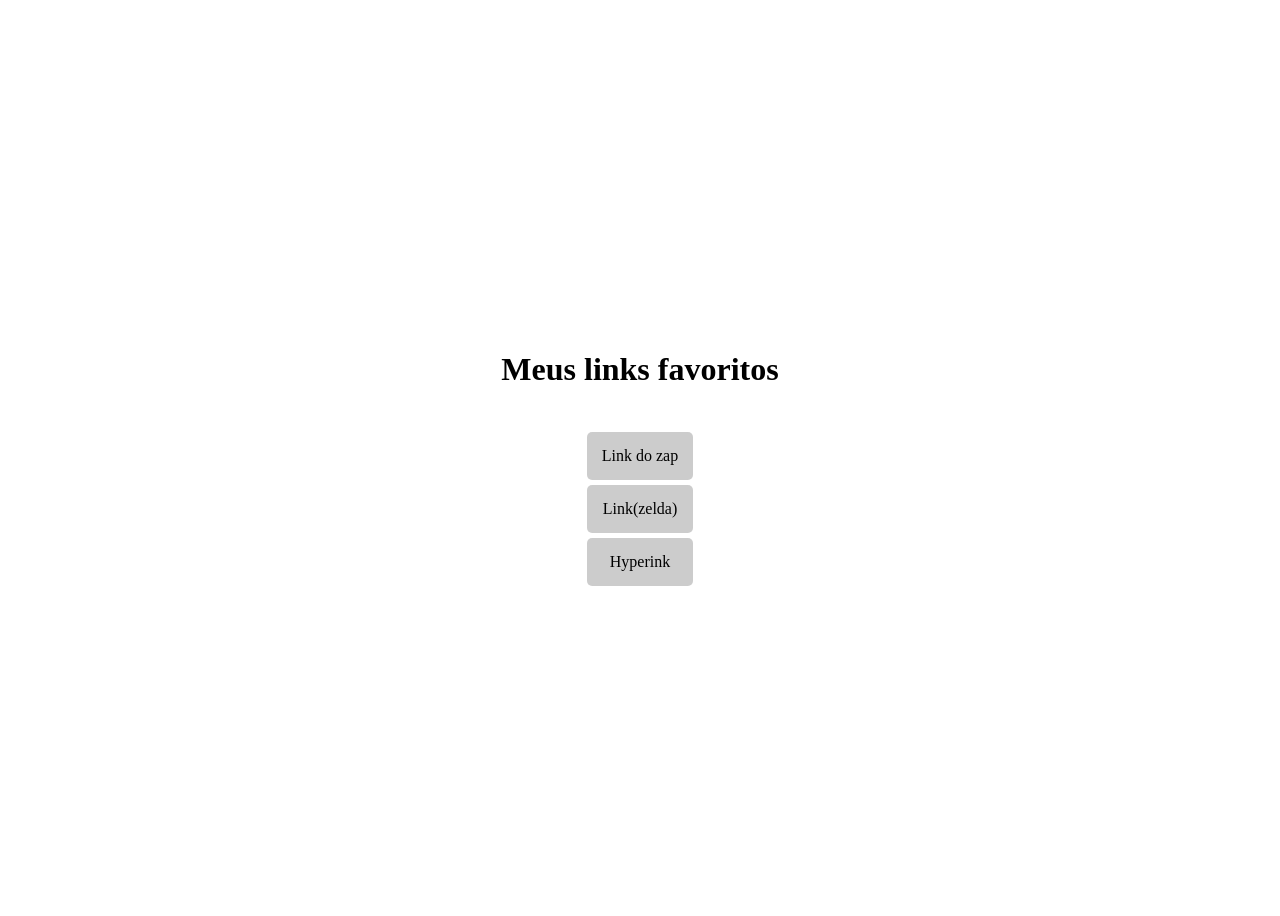
<file: 10linksFavoritos/index.html>
<!DOCTYPE html>
<html lang="en">
<head>
    <meta charset="UTF-8">
    <meta name="viewport" content="width=device-width, initial-scale=1.0">
    <title>Meus links favoritoooos </title>
    <link href="style.css" rel="stylesheet">
</head>
<body>
    <h1>Meus links favoritos</h1>
    <div>
        <br>
        <a href="https://open.spotify.com/intl-pt/artist/69HZc0P77aI7VUFx4GAdQm" target="_blank">Link do zap</a>
        <a href="https://zelda.fandom.com/wiki/Link" target="_blank">Link(zelda)</a>
        <a href="https://pt.wikipedia.org/wiki/Hiperliga%C3%A7%C3%A3o" target="_blank">Hyperink</a>
    </div>
</body>
</html>
</file>
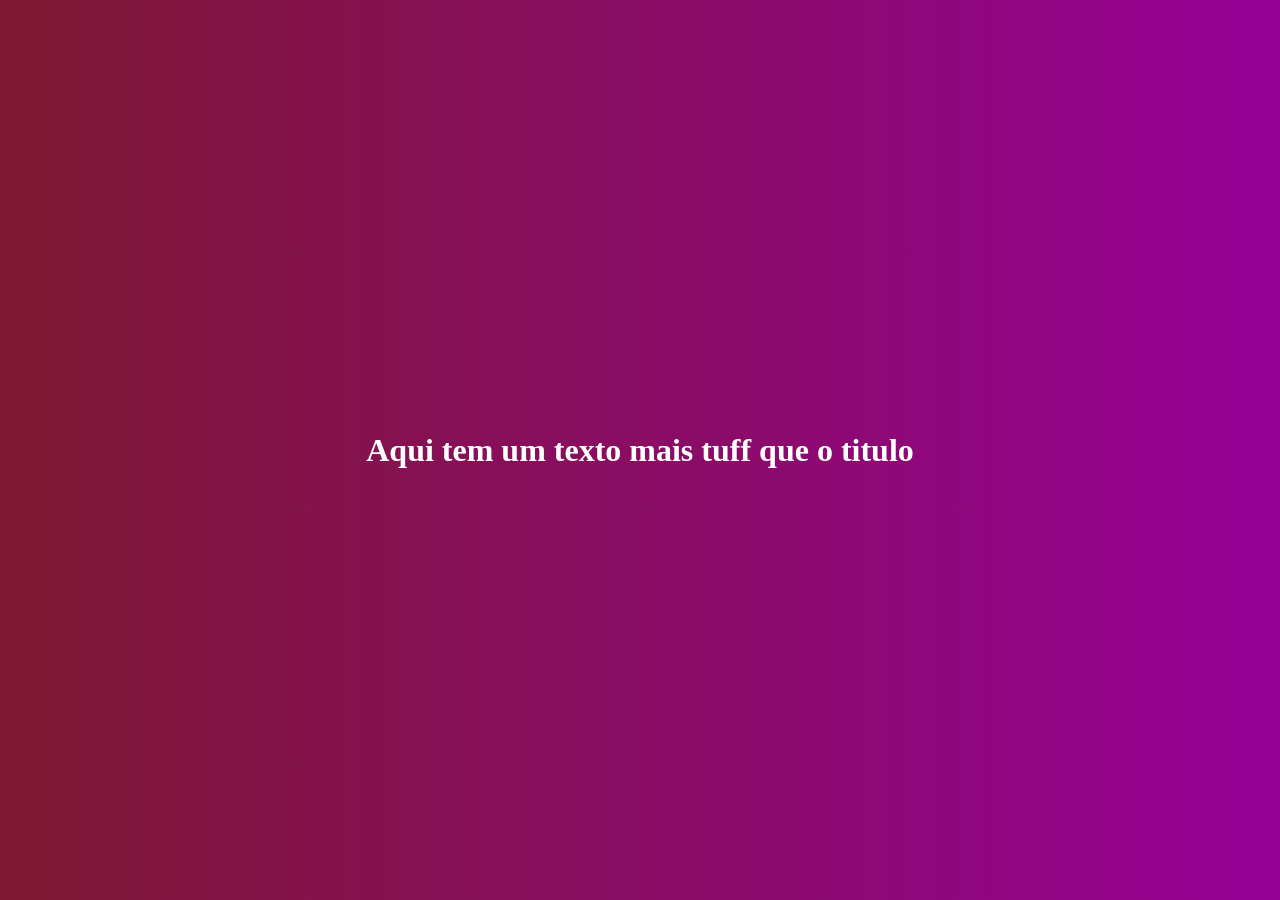
<file: 1estruturaBasica/index.html>
<!DOCTYPE html>
<html lang="en">
<head>
    <meta charset="UTF-8">
    <meta name="viewport" content="width=device-width, initial-scale=1.0">
    <title>Aqui tem um titulo muito tuff que o goat andré pediu</title>
    <link href="style.css" rel="stylesheet">
</head>
<body>
    <h1>Aqui tem um texto mais tuff que o titulo</h1>
</body>
</html>
</file>
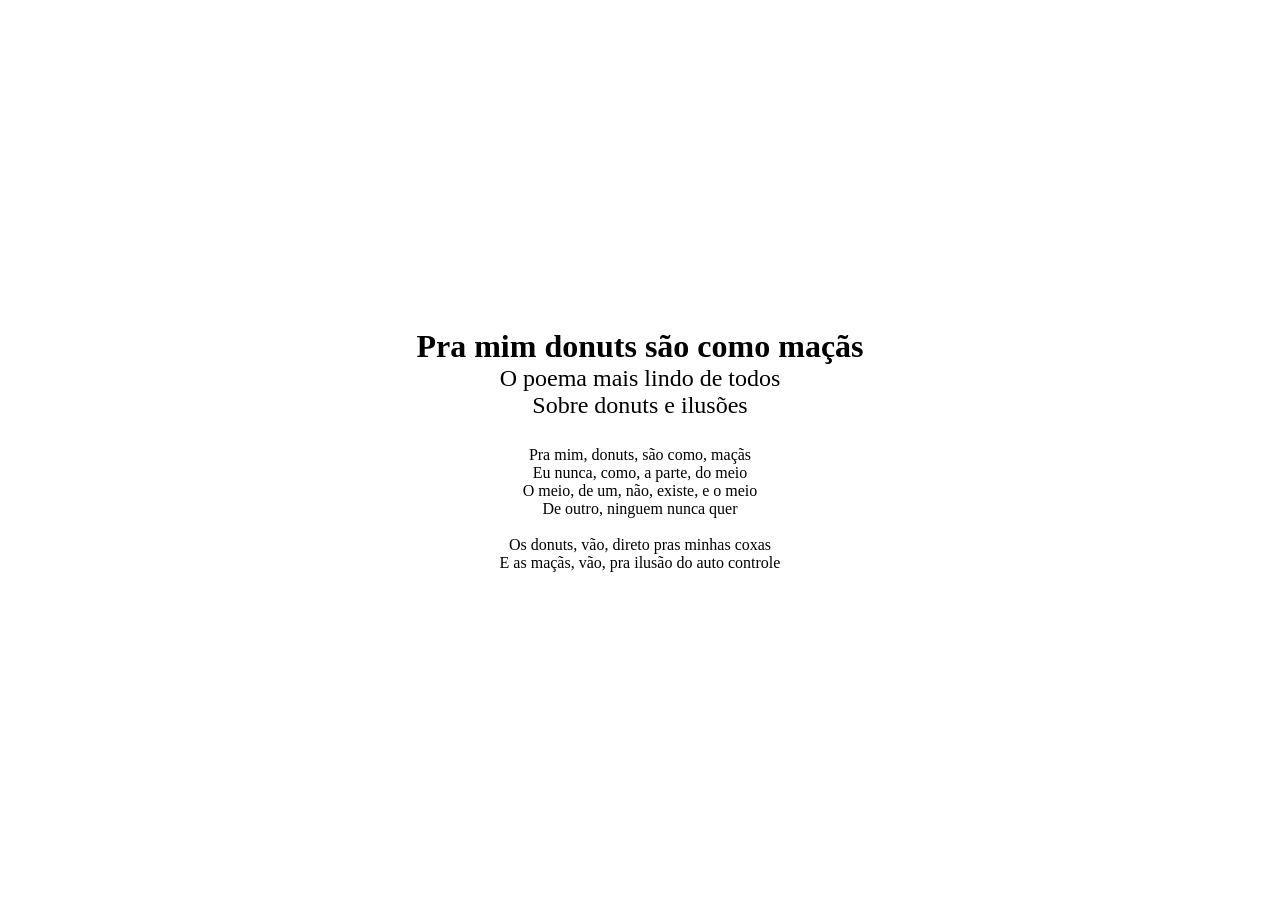
<file: 2titulosEParagrafos/index.html>
<!DOCTYPE html>
<html lang="en">
<head>
    <meta charset="UTF-8">
    <meta name="viewport" content="width=device-width, initial-scale=1.0">
    <title>Exercicio dois</title>
    <link href="style.css" rel="stylesheet">
</head>
<body>
    <h1>Pra mim donuts são como maçãs</h1>
    <h2>O poema mais lindo de todos</h2>
    <h2>Sobre donuts e ilusões</h2>
    <div>
        <p>Pra mim, donuts, são como, maçãs</p>
        <p>Eu nunca, como, a parte, do meio</p>
        <p>O meio, de um, não, existe, e o meio</p>
        <p>De outro, ninguem nunca quer</p>
        <br>
        <p>Os donuts, vão, direto pras minhas coxas</p>
        <p>E as maçãs, vão, pra ilusão do auto controle</p>
    </div>
</body>
</html>
</file>
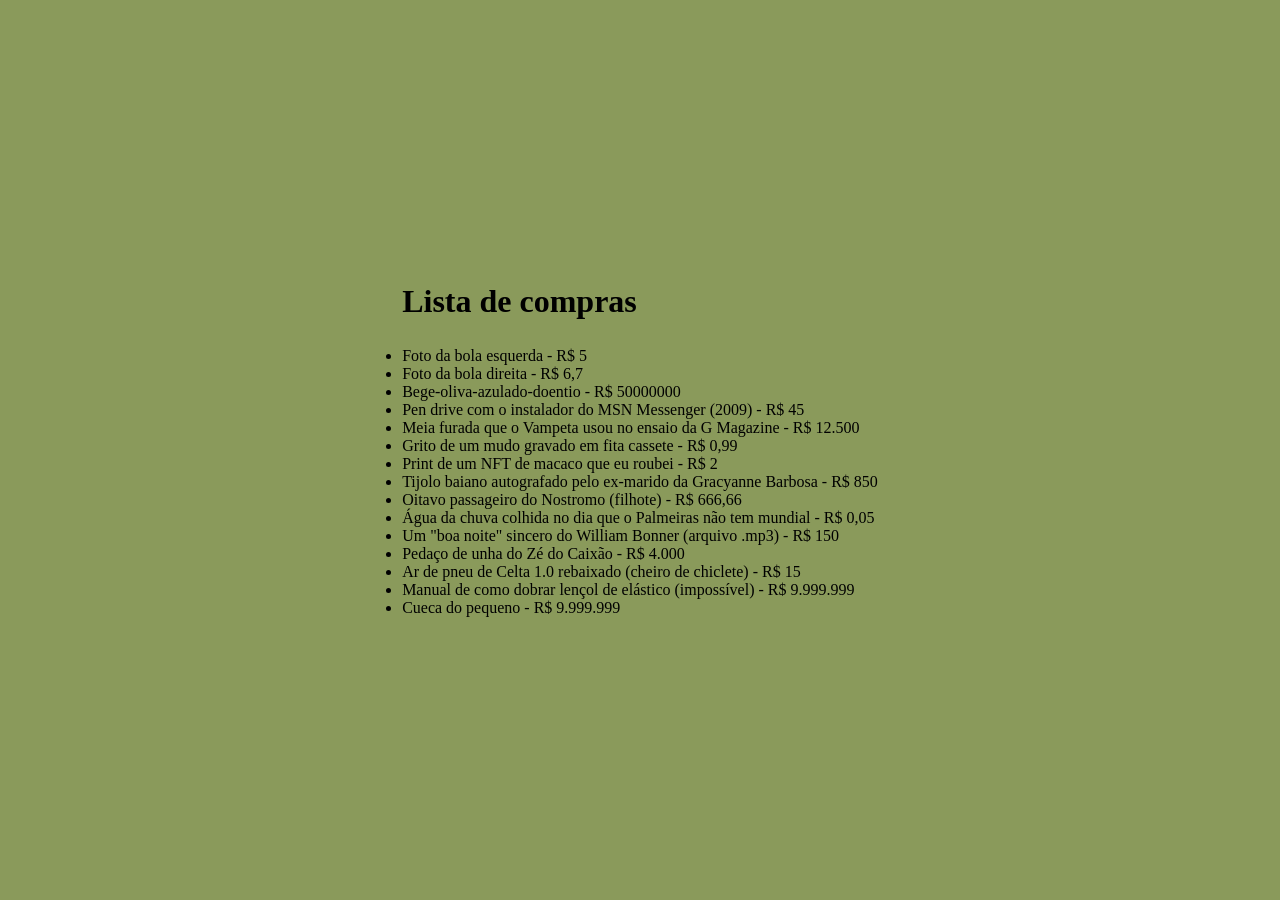
<file: 3listaDeCompras/index.html>
<!DOCTYPE html>
<html lang="en">
<head>
    <meta charset="UTF-8">
    <meta name="viewport" content="width=device-width, initial-scale=1.0">
    <title>Lista de compras</title>
    <link href="style.css" rel="stylesheet">
</head>
<body>
    <div class="listinhaPo">
        <h1>Lista de compras</h1>
        <ul>
            <li>Foto da bola esquerda - R$ 5</li>
            <li>Foto da bola direita - R$ 6,7</li>
            <li>Bege-oliva-azulado-doentio - R$ 50000000</li>
            
            <li>Pen drive com o instalador do MSN Messenger (2009) - R$ 45</li>
            <li>Meia furada que o Vampeta usou no ensaio da G Magazine - R$ 12.500</li>
            <li>Grito de um mudo gravado em fita cassete - R$ 0,99</li>
            <li>Print de um NFT de macaco que eu roubei - R$ 2</li>
            <li>Tijolo baiano autografado pelo ex-marido da Gracyanne Barbosa - R$ 850</li>
            <li>Oitavo passageiro do Nostromo (filhote) - R$ 666,66</li>
            <li>Água da chuva colhida no dia que o Palmeiras não tem mundial - R$ 0,05</li>
            <li>Um "boa noite" sincero do William Bonner (arquivo .mp3) - R$ 150</li>
            <li>Pedaço de unha do Zé do Caixão - R$ 4.000</li>
            <li>Ar de pneu de Celta 1.0 rebaixado (cheiro de chiclete) - R$ 15</li>
            <li>Manual de como dobrar lençol de elástico (impossível) - R$ 9.999.999</li>
            <li>Cueca do pequeno - R$ 9.999.999</li>
        </ul>
    </div>
</body>
</html>
</file>
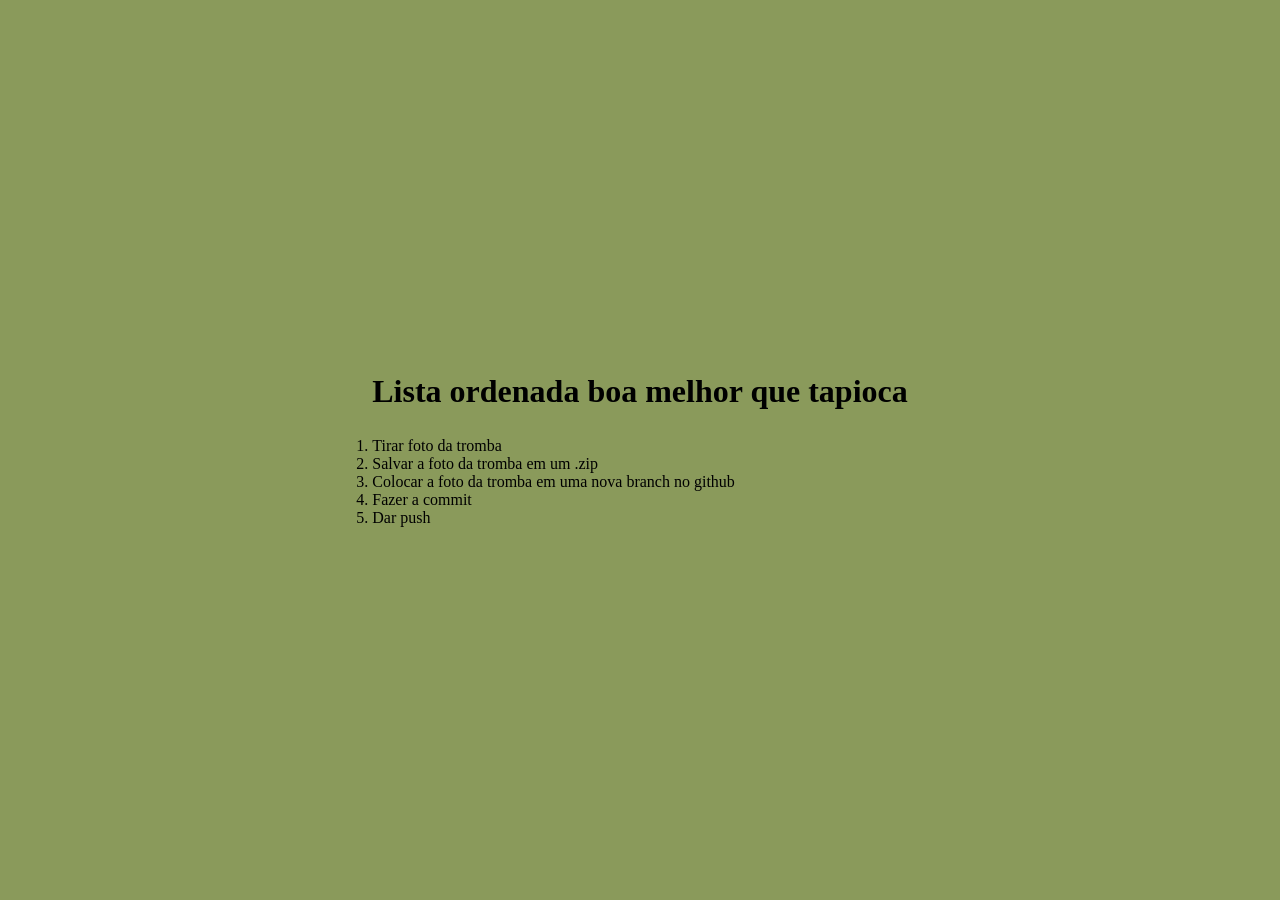
<file: 4listaOrdenada/index.html>
<!DOCTYPE html>
<html lang="en">
<head>
    <meta charset="UTF-8">
    <meta name="viewport" content="width=device-width, initial-scale=1.0">
    <title>Lista ordenada</title>
    <link href="style.css" rel="stylesheet">
</head>
<body>
    <div class="listinhaPo">
        <h1>Lista ordenada boa melhor que tapioca</h1>
        <ol>
            <li>Tirar foto da tromba</li>
            <li>Salvar a foto da tromba em um .zip</li>
            <li>Colocar a foto da tromba em uma nova branch no github</li>
            <li>Fazer a commit</li>
            <li>Dar push</li>
        </ol>
    </div>
</body>
</html>
</file>
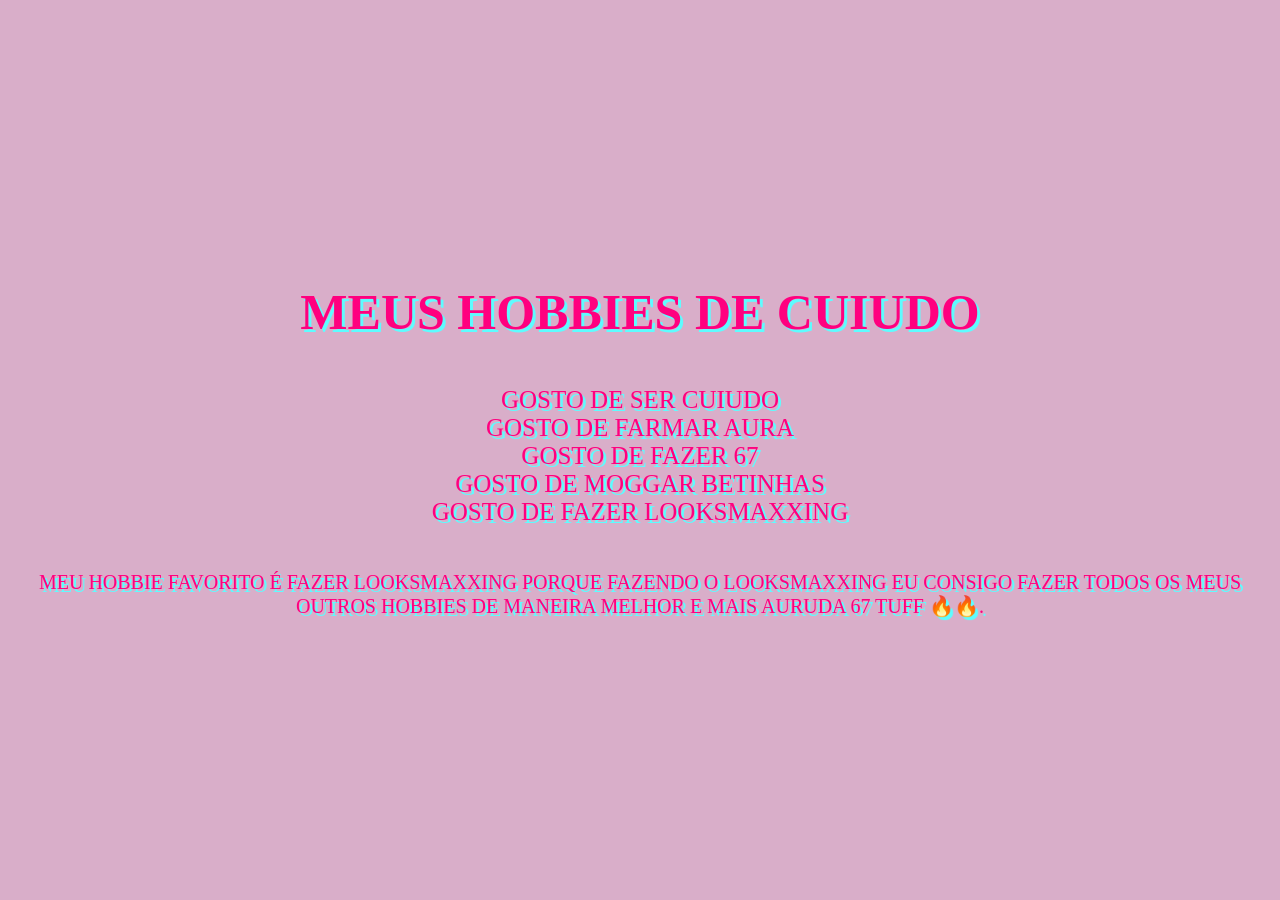
<file: 7meusHobbies/index.html>
<!DOCTYPE html>
<html lang="en">
<head>
    <meta charset="UTF-8">
    <meta name="viewport" content="width=device-width, initial-scale=1.0">
    <title>Meus hobbies de cuiudo</title>
    <link href="style.css" rel="stylesheet">
</head>
<body>
    <div class="hobbies">
        <h1>Meus hobbies de cuiudo</h1>
        <div class="list">
            <ul>
                <il>Gosto de ser cuiudo</il>
                <il>Gosto de farmar aura</il>
                <il>Gosto de fazer 67</il>
                <il>Gosto de moggar betinhas</il>
                <il>Gosto de fazer looksmaxxing</il>
            </ul>
        </div>
        <p>Meu hobbie favorito é fazer looksmaxxing porque fazendo o looksmaxxing eu consigo fazer todos os meus <br> outros hobbies de maneira melhor e mais auruda 67 tuff 🔥🔥.</p>
        
    </div>
</body>
</html>
</file>
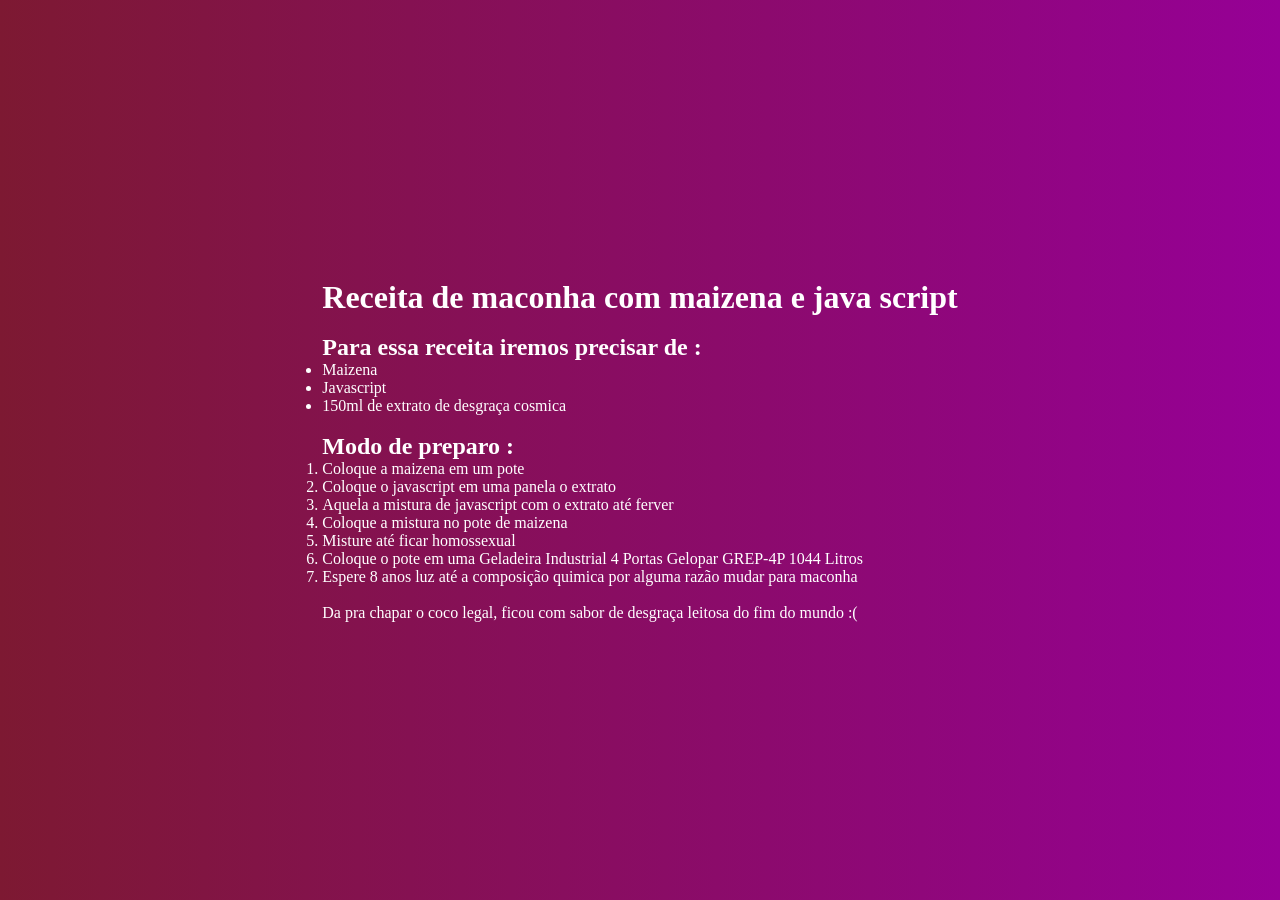
<file: 8receitaSimples/index.html>
<!DOCTYPE html>
<html lang="en">
<head>
    <meta charset="UTF-8">
    <meta name="viewport" content="width=device-width, initial-scale=1.0">
    <title>Receita de maconha com javascript</title>
    <link href="style.css" rel="stylesheet">
</head>
<body>
    <div class="Receita">
        <h1>Receita de maconha com maizena e java script</h1>
        <br>
        <h2>Para essa receita iremos precisar de :</h2>
        <ul>
            <li>Maizena</li>
            <li>Javascript</li>
            <li>150ml de extrato de desgraça cosmica</li>
        </ul>
        <br>
        <h2>Modo de preparo :</h2>
        <ol>
            <li>Coloque a maizena em um pote</li>
            <li>Coloque o javascript em uma panela o extrato</li>
            <li>Aquela a mistura de javascript com o extrato até ferver</li>
            <li>Coloque a mistura no pote de maizena</li>
            <li>Misture até ficar homossexual</li>
            <li>Coloque o pote em uma Geladeira Industrial 4 Portas Gelopar GREP-4P 1044 Litros</li>
            <li>Espere 8 anos luz até a composição quimica por alguma razão mudar para maconha</li>
        </ol>
        <br>
        <p>Da pra chapar o coco legal, ficou com sabor de desgraça leitosa do fim do mundo :(</p>
    </div>
</body>
</html>
</file>
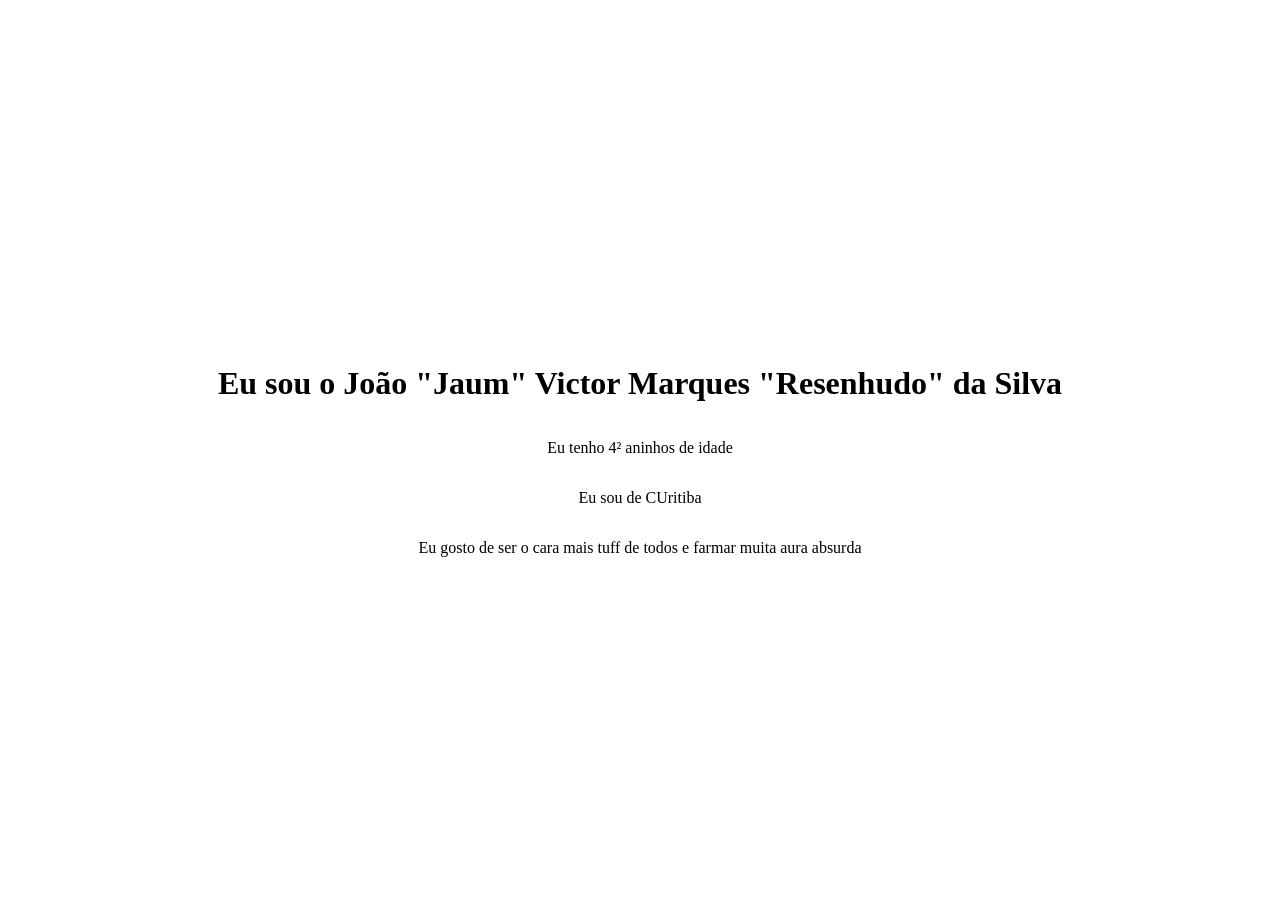
<file: 9paginaDeApresentação/index.html>
<!DOCTYPE html>
<html lang="en">
<head>
    <meta charset="UTF-8">
    <meta name="viewport" content="width=device-width, initial-scale=1.0">
    <title>Eu mesmo eu eu </title>
    <link href="style.css" rel="stylesheet">
</head>
<body>
    <h1>Eu sou o João "Jaum" Victor Marques "Resenhudo" da Silva</h1>
    <p>Eu tenho 4² aninhos de idade</p>
    <p>Eu sou de CUritiba</p>
    <p>Eu gosto de ser o cara mais tuff de todos e farmar muita aura absurda </p>
</body>
</html>
</file>
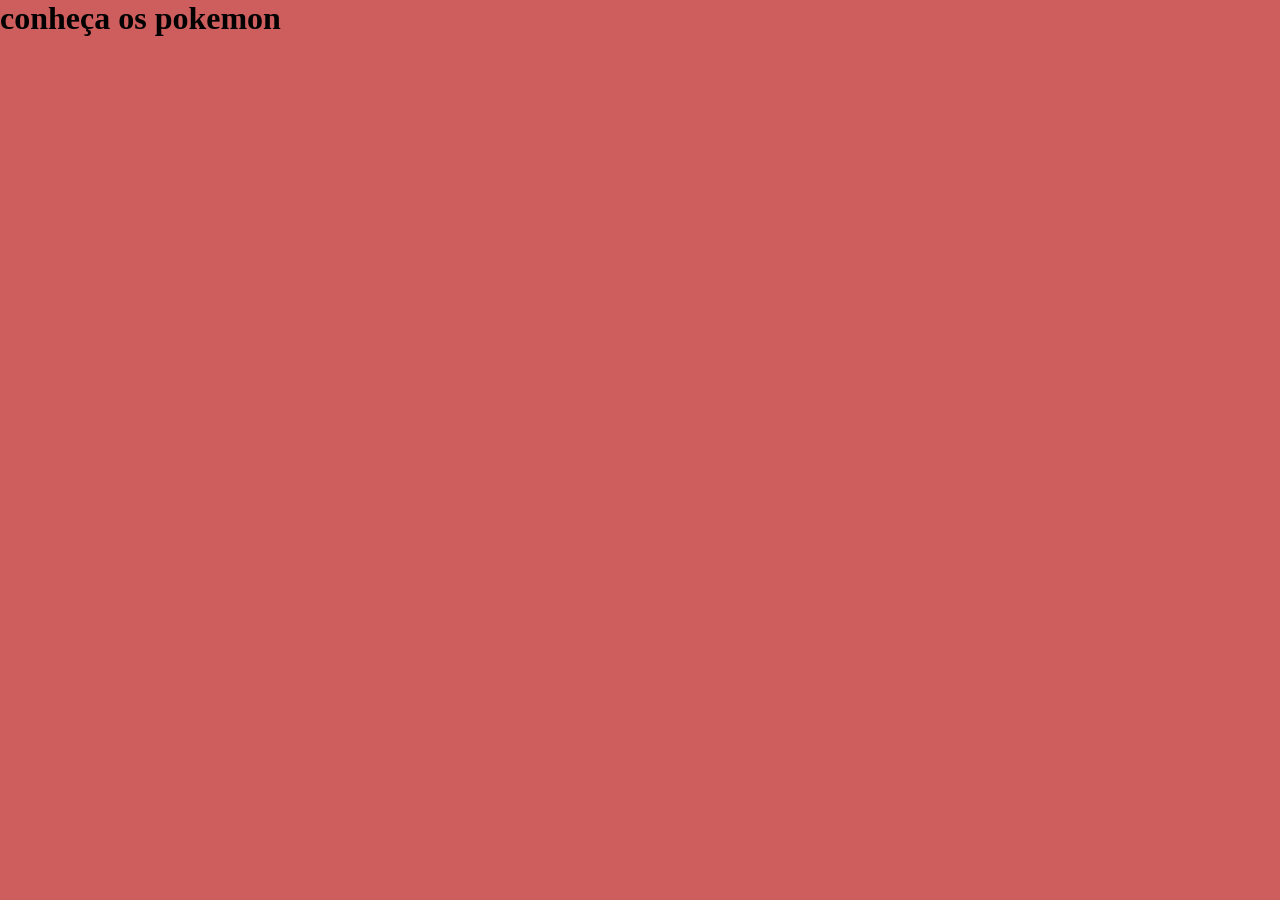
<file: estruturaBasica/index.html>
<!DOCTYPE html>
<html lang="en">
<head>
    <meta charset="UTF-8">
    <meta name="viewport" content="width=device-width, initial-scale=1.0">
    <title>pokemon</title>
    <link rel="stylesheet" href="style.css">
</head>
<body>
    <h1>conheça os pokemon</h1>

    <p> </p>
</body>
</html>
</file>
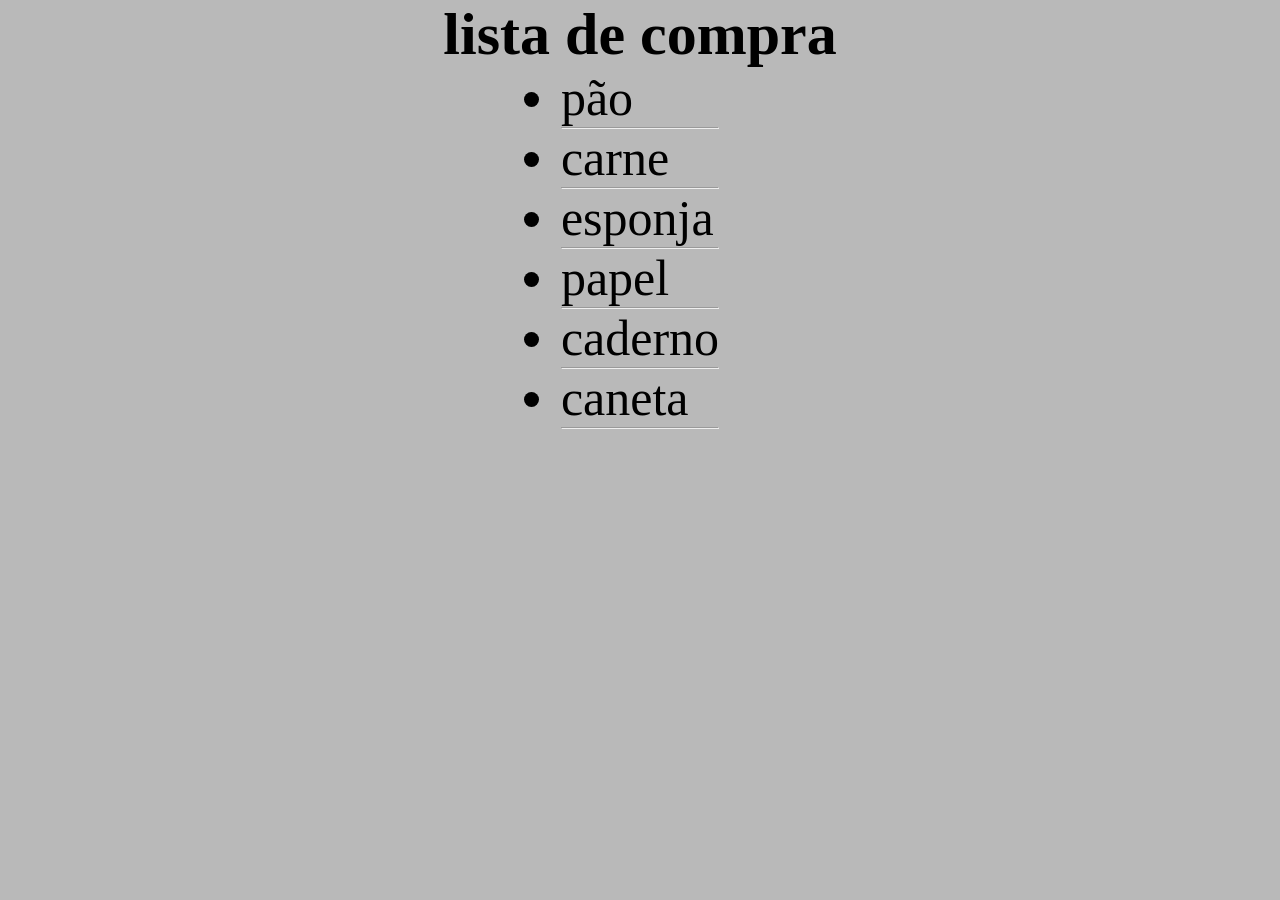
<file: ListaDeCompra/index.html>
<!DOCTYPE html>
<html lang="en">
<head>
    <meta charset="UTF-8">
    <meta name="viewport" content="width=device-width, initial-scale=1.0">
    <title>lista</title>
    <link rel="stylesheet" href="style.css">
</head>
<body>
    <h1> lista de compra</h1>

    <ul>
        <li>pão</li>
        <hr>
        <li>carne</li>
        <hr>
        <li>esponja</li>
        <hr>
        <li>papel</li>
        <hr>
        <li>caderno</li>
        <hr>
        <li>caneta</li>
        <hr>
        

    </ul>
</body>
</html>
</file>
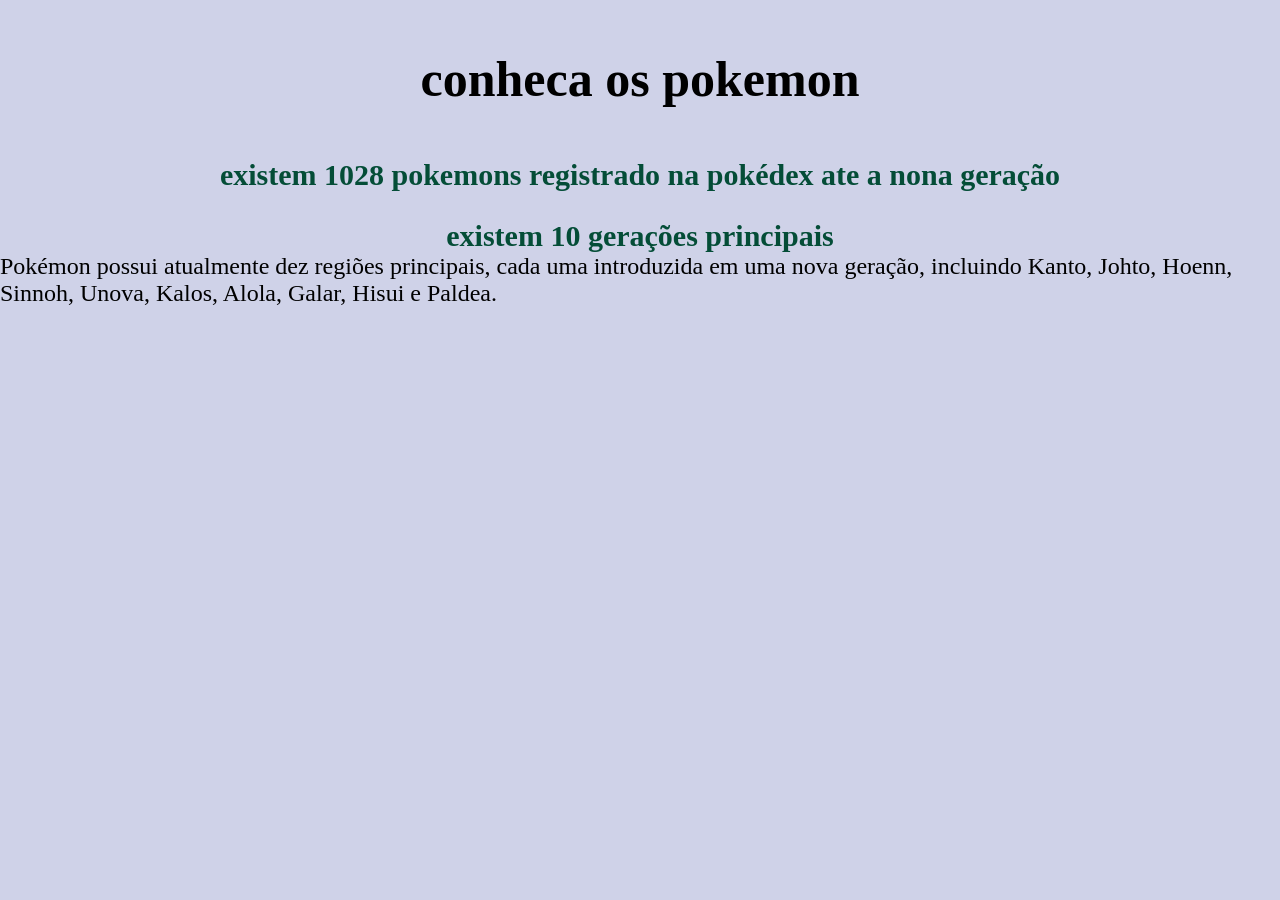
<file: TitulosEParagrafos/index.html>
<!DOCTYPE html>
<html lang="en">
<head>
    <meta charset="UTF-8">
    <meta name="viewport" content="width=device-width, initial-scale=1.0">
    <title>pokemon</title>
    <link rel="stylesheet" href="style.css">
</head>
<body>
    <h1>conheca os pokemon</h1>
    <h2 >existem 1028 pokemons registrado na pokédex ate a nona geração</h2>
    <br>
    <h2>existem 10 gerações principais</h2>
    
    <div>
    <p >  Pokémon possui atualmente dez regiões principais, cada uma introduzida em uma nova geração, incluindo  Kanto, Johto, Hoenn, Sinnoh, Unova, Kalos, Alola, Galar, Hisui e Paldea.</p>
    
    <p> </p>
</div>
</body>
</html>
</file>
<file: 10linksFavoritos/style.css>
body{
    display: flex;
    text-align: center;
    justify-content: center;
    align-items: center;
    flex-direction: column;
    min-height: 100vh;
    font-family: Papyrus, "Palatino Linotype", fantasy;
}

div{
    display: flex;
    flex-direction: column;
    gap: 5px;
}

a{
    background-color: rgba(0,0,0,0.2);
    border-radius: 5px;
    padding: 15px 15px 15px 15px;
    text-decoration: none;
    color: rgb(0,0,0);
    transition: 200ms all ease-in-out;
}

a:hover{
    transform: scale(1.2);
}
</file>
<file: 1estruturaBasica/style.css>
*{
    margin: 0;
    padding: 0;
    box-sizing: border-box;
}

body{
    background: linear-gradient(90deg, rgb(125,25,50), rgb(150,0,150));
    color: white;

    display: flex;
    align-items: center;
    justify-content: center;

    min-height: 100vh;    
}
</file>
<file: 2titulosEParagrafos/style.css>
*{
    margin: 0;
    padding: 0;
    box-sizing: border-box;
}

body{
    display: flex;
    justify-content: center;
    align-items: center;
    flex-direction: column;
    text-align: center;
    height: 100vh;
}

h2{
    font-weight:normal;
}

h1{
    font-weight: bold;
}

div{
    margin-top: 3vh;
}
</file>
<file: 3listaDeCompras/style.css>
*{
    margin: 0;
    padding: 0;
    box-sizing: border-box;
}

body{
    background-color: #8A9A5B;
    
    display: flex;
    align-items: center;
    justify-content: center;
    min-height: 100vh;  

    text-align: left;
    font-family: Papyrus, "Palatino Linotype", fantasy;

}

h1{
    margin-bottom: 3vh;
}
</file>
<file: 4listaOrdenada/style.css>
*{
    margin: 0;
    padding: 0;
    box-sizing: border-box;
}

body{
    background-color: #8A9A5B;
    
    display: flex;
    align-items: center;
    justify-content: center;
    min-height: 100vh;  

    text-align: left;
    font-family: Papyrus, "Palatino Linotype", fantasy;

}

h1{
    margin-bottom: 3vh;
}
</file>
<file: 7meusHobbies/style.css>
*{
    margin: 0;
    padding: 0;
    box-sizing: border-box;
}
@import url('https://fonts.googleapis.com/css2?family=Bungee+Shade&display=swap');

body{
    background-color: #a1357865;
    
    display: flex;
    align-items: center;
    justify-content: center;
    min-height: 100vh;  

    text-align: center;
    
    font-family: 'Bungee Shade', cursive;
    font-size: 50px;
    color: #ff007f;
    text-shadow: 3px 3px 0px #5efcff;   
    text-transform: uppercase;
}

h1{
    font-size: 50px;
}

ul{
    display: flex;
    text-align: left;
    justify-content: center;
    align-items: center;
    font-size: 25px;
    flex-direction: column;
}

p{
    font-size: 20px;
}

.hobbies{
    display: flex;
    flex-direction: column;
    gap: 5vh;
}
</file>
<file: 8receitaSimples/style.css>
*{
    margin: 0;
    padding: 0;
    box-sizing: border-box;
}

body{
    background: linear-gradient(90deg, rgb(125,25,50), rgb(150,0,150));
    color: white;

    display: flex;
    align-items: center;
    justify-content: center;

    min-height: 100vh;    
}
</file>
<file: 9paginaDeApresentação/style.css>
body{
    display: flex;
    text-align: left;
    justify-content: center;
    align-items: center;
    flex-direction: column;
    min-height: 100vh;
}
</file>
<file: estruturaBasica/style.css>
*{
    margin:0;
    padding:0 ;
     box-sizing: border-box;
}

body{
    background-color: #ce5d5d;
    
}
</file>
<file: ListaDeCompra/style.css>
*{
    margin:0;
    padding:0 ;
     box-sizing: border-box;
}

body{
    background-color: rgb(185, 185, 185);
    display: flex;
    align-items: center;
    justify-content: center;
    flex-direction: column;
}
h1{
    font-size: 60px;
}


li{
    font-size: 50px;
}
</file>
<file: TitulosEParagrafos/style.css>
*{
    padding: 0;
    margin: 0;
    box-sizing: border-box;
    font-size: x-large;
}
body{
    background-color: rgba(161, 168, 211, 0.507)  ;
    display: flex;
    align-items: center;
    justify-content: center;
    flex-direction: column;

}
h1{
    font-size: 50px;
    padding: 50px;
    color: rgb(0, 0, 0);
    display: flex;
    align-items: center;
    
}
h2{
    font-size:30px ;
    display: flex;
    align-items: center;
    color: rgb(4, 77, 55);
}

div{
    font-size: 20px;
    display: flex;
    flex-direction: column;
    align-items: end;
}
</file>
